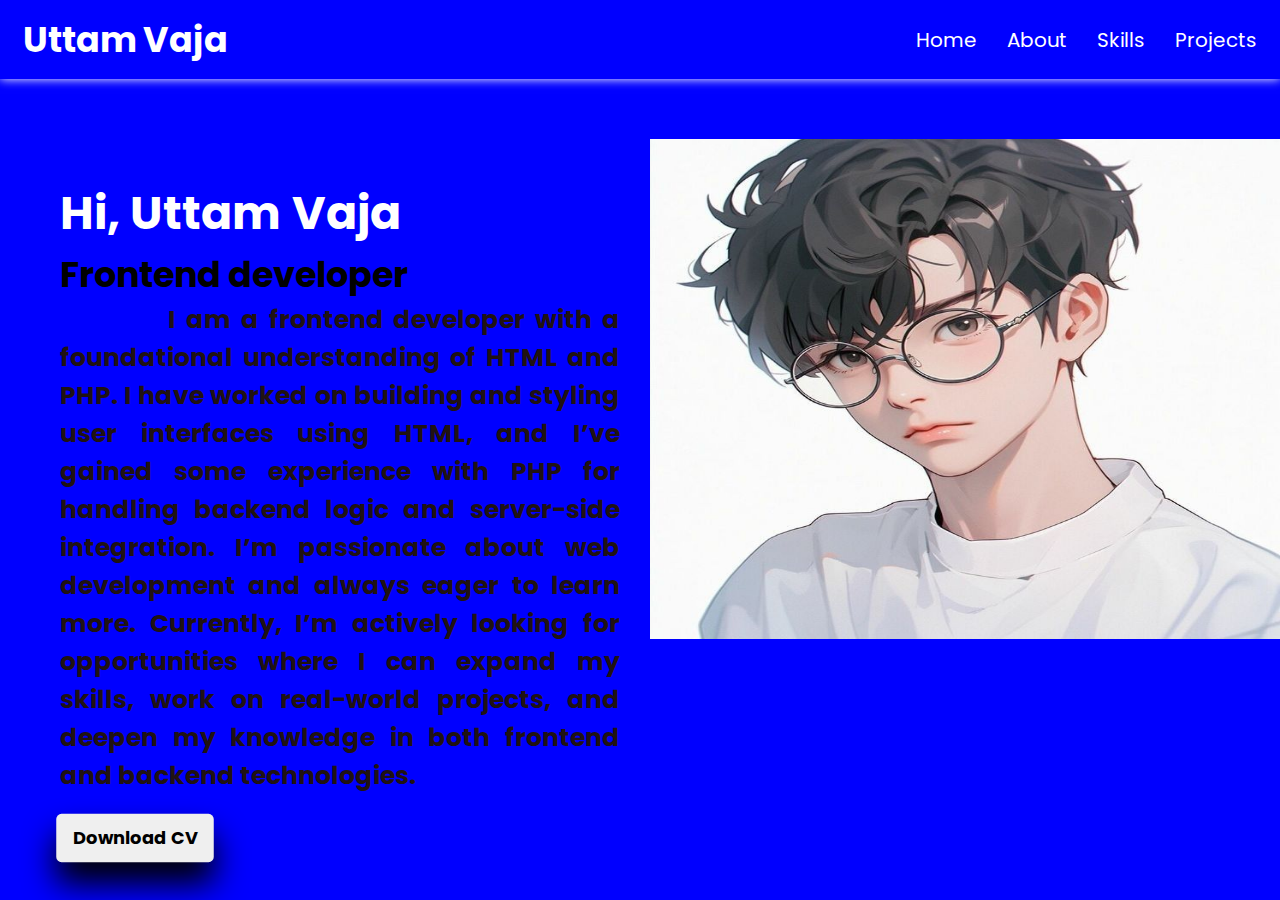
<file: index.html>
<!DOCTYPE html>
<html lang="en">
    <head>
        <meta charset="UTF-8">
        <meta name="viewport" content="width=device-width,initial-scale=1.0">
            <title>Simple Portfolio</title>
                <link rel="stylesheet" href="style.css">
    </head>
    
    <body>
        <header>
            <div class="logo">
                Uttam Vaja
            </div>

            <div class="navbar">
                <ul>
                    <li><a href="index.html">Home</a></li>
                    <li><a href="about.html">About</a></li>
                    <li><a href="skills.html">Skills</a></li>
                    <li><a href="projects.html">Projects</a></li>
                    
                </ul>
            </div>
        </header>

        <div class="hero">
            <div class="hero-content">
                <h1>Hi, Uttam Vaja</h1>
                <h2>Frontend developer</h2>
                <p>&nbsp;&nbsp;&nbsp;&nbsp;&nbsp;&nbsp;&nbsp;&nbsp;&nbsp;&nbsp;&nbsp;I am a frontend developer with a foundational understanding of HTML and PHP. I have worked on building and styling user interfaces using HTML, and I’ve gained some experience with PHP for handling backend logic and server-side integration. I’m passionate about web development and always eager to learn more. Currently, I’m actively looking for opportunities where I can expand my skills, work on real-world projects, and deepen my knowledge in both frontend and backend technologies.</p>

                <div class="button">
                    <button class="btn">Download CV</button>
                    
                </div>
            </div>

            <div class="hero-image">
                <img src="Anime Glasses Boy.jpg" alt="" style="margin-right: 1%; height: 500px; width: 630px;">
            </div>
        </div>
    </body>
</html>
</file>
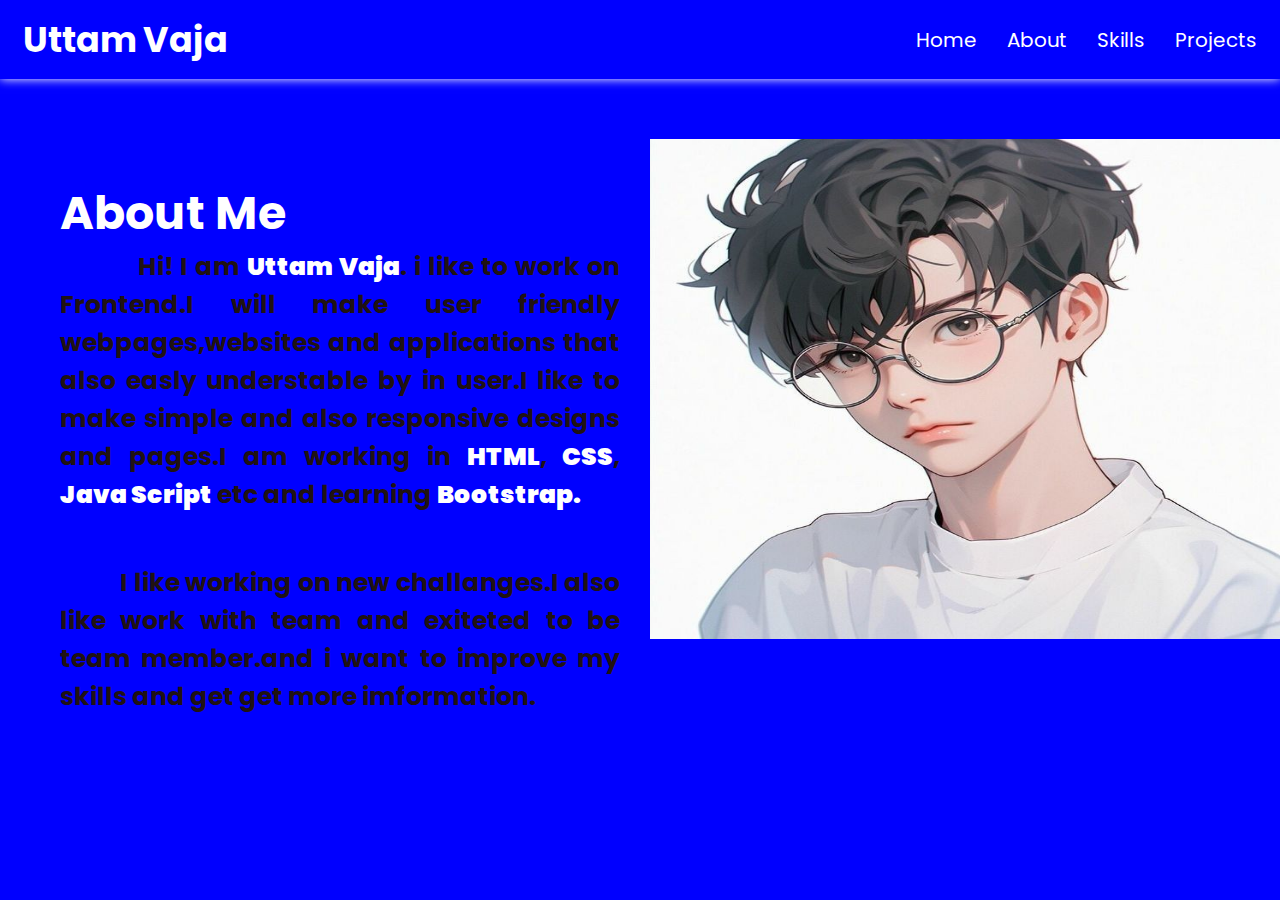
<file: about.html>
<!DOCTYPE html>
<html lang="en">
    <head>
        <meta charset="UTF-8">
        <meta name="viewport" content="width=device-width,initial-scale=1.0">
            <title>Simple Portfolio</title>
                <link rel="stylesheet" href="style.css">
    </head>
    
    <body style="height: 900px;">
        <header>
            <div class="logo">
                Uttam Vaja
            </div>

            <div class="navbar">
                <ul>
                    <li><a href="index.html">Home</a></li>
                    <li><a href="about.html">About</a></li>
                    <li><a href="skills.html">Skills</a></li>
                    <li><a href="projects.html">Projects</a></li>
                    
                   
                </ul>
            </div>
        </header>

        <div class="hero">
            <div class="hero-content">
                <h1>About Me</h1>
                
                <p>&nbsp;&nbsp;&nbsp;&nbsp;&nbsp;&nbsp;&nbsp;&nbsp;&nbsp;&nbsp;&nbsp;Hi! I am <b style="color: white;">Uttam Vaja</b>. i like to work on Frontend.I will make user friendly webpages,websites and applications that also easly understable by in user.I like to make simple and also responsive designs and pages.I am working in <b style="color: white;">HTML</b>,<b style="color: white;">   CSS</b>,<b style="color: white;"> Java Script</b> etc and learning <b style="color: white;">Bootstrap.</b></p><br><br>
                <p>&nbsp;&nbsp;&nbsp;&nbsp;&nbsp;&nbsp;&nbsp;&nbsp;&nbsp;&nbsp;&nbsp;I like working on new challanges.I also like work with team and exiteted to be team member.and i want to improve my skills and get get more imformation.</p><br><br>
                
            </div>

            <div class="hero-image">
                <img src="Anime Glasses Boy.jpg" alt="" style="margin-right: 1%; height: 500px; width: 630px;">
            </div>
        </div>
    </body>
</html>
</file>
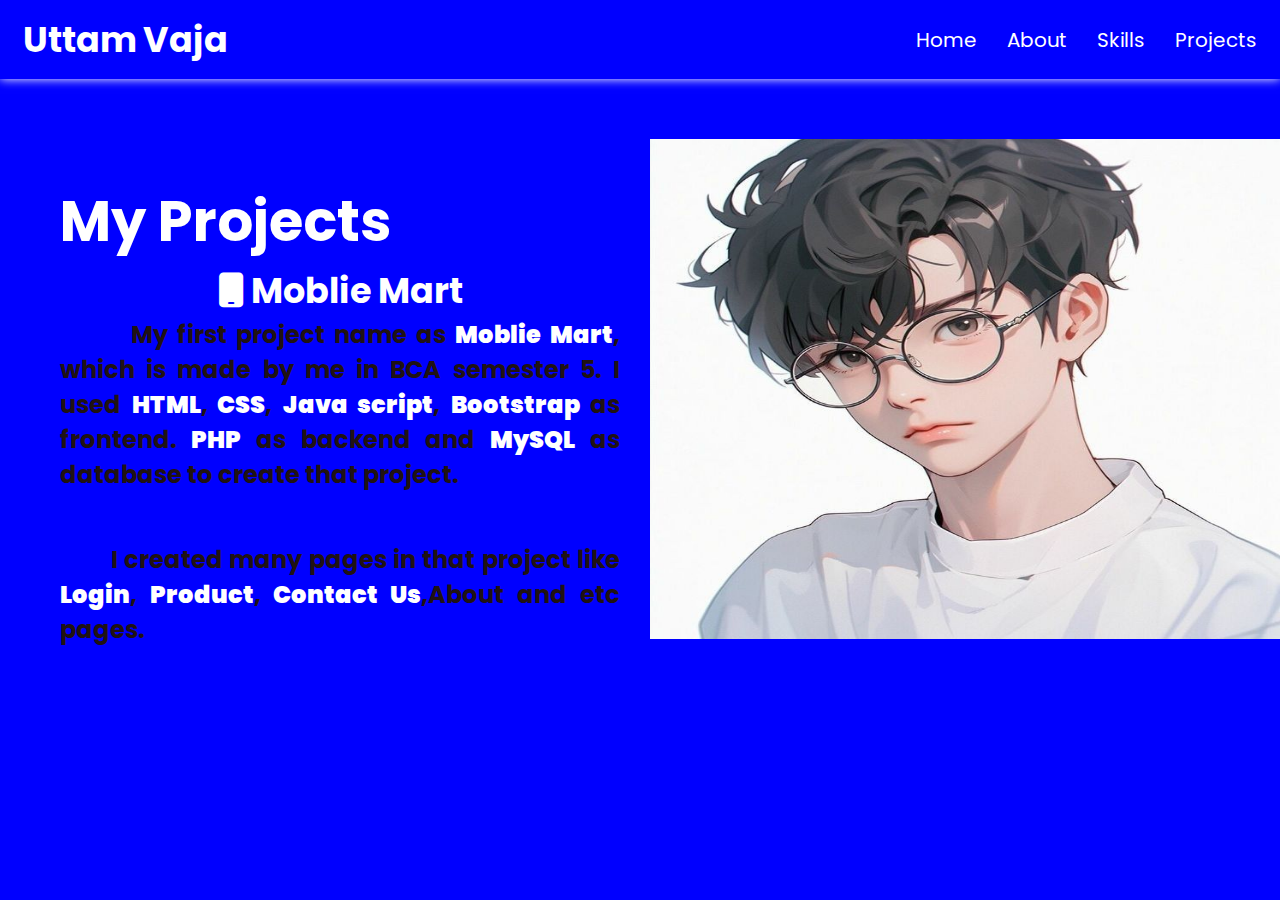
<file: projects.html>
<!DOCTYPE html>
<html lang="en">
    <head>
        <meta charset="UTF-8">
        <meta name="viewport" content="width=device-width,initial-scale=1.0">
            <title>Simple Portfolio</title>
                <link rel="stylesheet" href="style.css">
                <link rel="stylesheet" href="https://cdnjs.cloudflare.com/ajax/libs/font-awesome/6.4.0/css/all.min.css">
    </head>
    
    <body style="height: 900px;">
        <header>
            <div class="logo">
                Uttam Vaja
            </div>

            <div class="navbar">
                <ul>
                    <li><a href="index.html">Home</a></li>
                    <li><a href="about.html">About</a></li>
                    <li><a href="skills.html">Skills</a></li>
                    <li><a href="projects.html">Projects</a></li>
                    
                    
                </ul>
            </div>
        </header>

        <div class="hero">
            <div class="hero-content">
                <h1 style="font-size: 56px;">My Projects</h1>
                <center><h2 style="color: white;">
                    <i class="fa fa-mobile"></i>
                    Moblie Mart</h2></center>
                    <p style="font-size: 24px;">&nbsp;&nbsp;&nbsp;&nbsp;&nbsp;&nbsp;&nbsp;&nbsp;My first project name as <b style="color: white;">Moblie Mart</b>, which is made by me in BCA semester 5. I used <b style="color: white;">HTML</b>,<b style="color: white;"> CSS</b>, <b style="color: white;"> Java script</b>, <b style="color: white;">Bootstrap</b> as frontend.<b style="color: white;"> PHP</b> as backend and <b style="color: white;">MySQL</b> as database to create that project.</p><br><br>
            
                    <p style="font-size: 24px;">&nbsp;&nbsp;&nbsp;&nbsp;&nbsp;&nbsp;&nbsp;&nbsp;I created many pages in that project like <b style="color: white;">Login</b>, <b style="color: white;">Product</b>,<b style="color: white;"> Contact Us</b>,<b style="color: white;"></b>About</b> and etc pages.</p><br><br><br>
                  
            </div>

            <div class="hero-image">
                <img src="Anime Glasses Boy.jpg" alt="" style="margin-right: 1%; height: 500px; width: 630px;">
            </div>
        </div>
    </body>
</html>
</file>
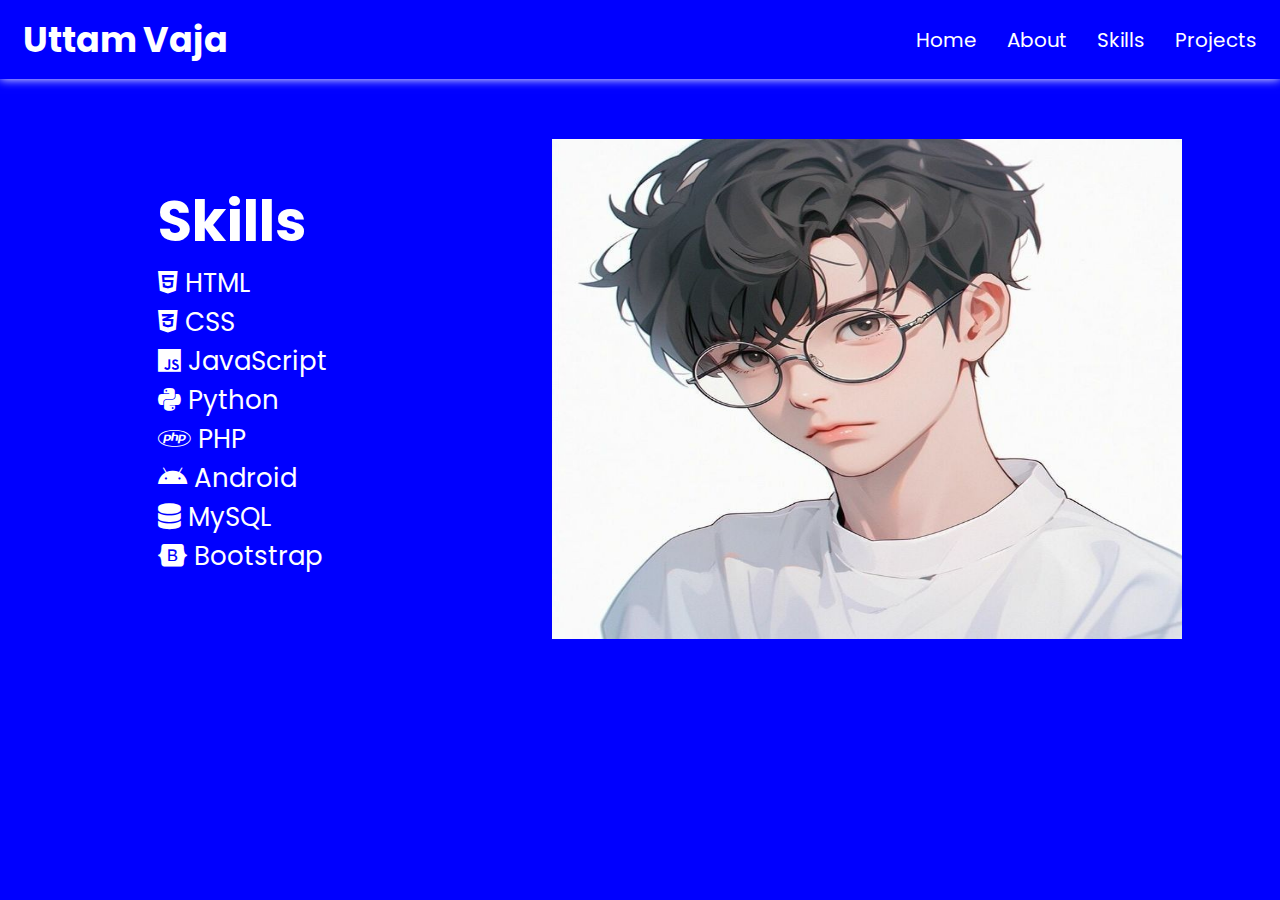
<file: skills.html>
<!DOCTYPE html>
<html lang="en">
    <head>
        <meta charset="UTF-8">
        <meta name="viewport" content="width=device-width,initial-scale=1.0">
            <title>Simple Portfolio</title>
                <link rel="stylesheet" href="style.css">
                <link rel="stylesheet" href="https://cdnjs.cloudflare.com/ajax/libs/font-awesome/6.4.0/css/all.min.css">
    </head>
    
    <body style="height: 900px;">
        <header>
            <div class="logo">
                Uttam Vaja
            </div>

            <div class="navbar">
                <ul>
                    <li><a href="index.html">Home</a></li>
                    <li><a href="about.html">About</a></li>
                    <li><a href="skills.html">Skills</a></li>
                    <li><a href="projects.html">Projects</a></li>
                    
                    
                </ul>
            </div>
        </header>

        <div class="hero">
            <div class="hero-content">
                <h1 style="font-size: 56px;">Skills</h1>
                
                <ul style="font-size: 26px;">
                    <li><i class="fab fa-html5"></i> HTML</li>
                    <li><i class="fab fa-css3-alt"></i> CSS</li>
                    <li><i class="fab fa-js"></i> JavaScript</li>
                    <li><i class="fab fa-python"></i> Python</li>
                    <li><i class="fab fa-php"></i> PHP</li>
                    <li><i class="fab fa-android"></i> Android</li>
                    <li><i class="fas fa-database"></i> MySQL</li>
                    <li><i class="fab fa-bootstrap"></i> Bootstrap</li>
                </ul>
            
                
            </div>

            <div class="hero-image">
                <img src="Anime Glasses Boy.jpg" alt="" style="margin-right: 1%; height: 500px; width: 630px;">
            </div>
        </div>
    </body>
</html>
</file>
<file: style.css>
@import url('https://fonts.googleapis.com/css2?family=Poppins:wght@400;500;600;700&display=swap');

*
    {
        padding: 0px;
        margin: 0px;
        box-sizing: border-box;
        list-style: none;
        text-decoration: none;
        font-family: 'poppins',sans-serif;
    }

body
    {
        background-color: blue;
        color: white;
    }

header
    {
        box-shadow: 0 0 10px white;
        padding: 13px 23px;
        display: flex;
        align-items: center;
        justify-content: space-between;
    }

header .logo
    {
        font-size: 35px;
        font-weight: bold;
        color: white;
    }

header .navbar ul
    {
        display: flex;
        align-items: center;
        gap: 30px;
    }

header .navbar ul li a
    {
        color: white;
        font-size: 20px;
        transition: 0.4s;
    }

header .navbar ul li a:hover
    {
        text-decoration: underline;
        font-size: 30px;
        color: black;
        font-weight: bold;
    }

header button
    {
        width: 110px;
        padding: 9px;
        background-color: yellowgreen;
        color: black;
        border: none;
        outline: none;
        border-radius: 5px;
        cursor: pointer;
        transition: 0.4s;
        font-size: 18px;
        font-weight: bold;
        scale: 1.05;
        
    }

header button:hover
    {
        scale: 1.05;
        box-shadow: 0 0 10px blue;
        border-radius: none;   
    }

.hero
    {
        width: 100%;
        display: flex;
        justify-content: space-around;
        margin-top: 60px;
    }

.hero-content
    {
        margin-top: 90px;
        margin-left: 60px;
    }

.hero-content h1    
    {
        font-size: 46px;
        font-weight: bold;
    }

.hero-content h2    
    {
        font-size: 35px;
        color: black;
        font-weight: bold;
    }

.hero-content p    
    {
        font-size: 25px;
        color: rgb(32, 18, 18);
        font-weight: bold;  
        text-align: justify;
    }

.button
    {
        display: flex;
        align-items: center;
        gap: 30px;
        margin-top: 20px;
    }

.button .btn 
    {
        padding: 10px;
        width: 150px;
        border: none;
        outline: none;
        border-radius: 5px;
        cursor: pointer;
        font-size: 17px;
        font-weight: bold;
        transition: 0.5s;
        scale: 1.05;
        box-shadow: 0 20px 30px black;
    }

.button .btn:hover
    {
        scale: 1.05;
        box-shadow: 0 0 10px blue;
        border-radius: none;   
    }

.button .btn2
    {
        padding: 10px;
        width: 170px;
        border: 2px solid black;
        outline: none;
        background-color: yellowgreen;
        border-radius: 5px;
        cursor: pointer;
        font-size: 17px;
        font-weight: bold;
        transition: 0.5s;
        scale: 1.05;
        box-shadow: 0 20px 30px black;
    }

.hero-content
    {
        margin-top: 40px;
        margin-right: 30px;
    }
</file>
